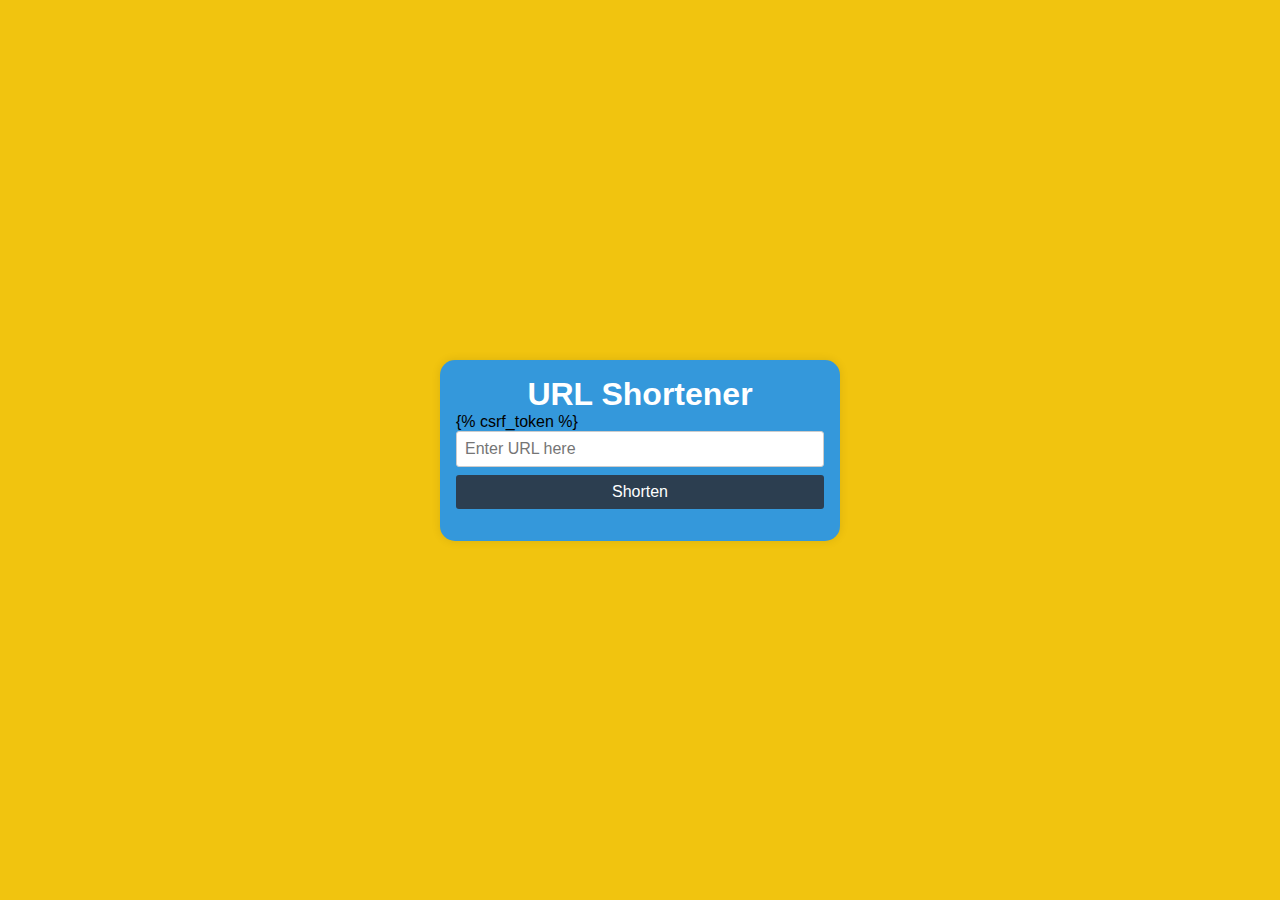
<file: shortener/templates/shortener/index.html>
<!DOCTYPE html>
<html>
<head>
  <title>URL Shortener</title>
  <script src="https://code.jquery.com/jquery-3.1.1.min.js"></script>
  <style>
    * {
      box-sizing: border-box;
      margin: 0;
      padding: 0;
    }

    body {
      display: flex;
      justify-content: center;
      align-items: center;
      min-height: 100vh;
      font-family: "Lato", sans-serif;
      background-color: #f1c40f; /* Yellow background */
      min-height: 100vh;
    }

    .container {
      max-width: 400px;
      width: 100%;
      padding: 1rem;
      background-color: #3498db; /* Blue background */
      box-shadow: 0 0 10px rgba(0, 0, 0, 0.1);
      border-radius: 15px;
    }

    h1 {
      text-align: center;
      margin-top: 0;
      color: #fff; /* White text color */
    }

    form {
      margin-bottom: 1rem;
    }

    input[type="text"] {
      width: 100%;
      padding: 0.5rem;
      border: 1px solid #ccc;
      border-radius: 3px;
      font-size: 16px;
      margin-bottom: 0.5rem;
    }

    button[type="submit"] {
      display: block;
      width: 100%;
      padding: 0.5rem;
      border: none;
      border-radius: 3px;
      background-color: #2c3e50; /* Dark blue background */
      color: #fff; /* White text color */
      font-size: 16px;
      cursor: pointer;
    }

    .result {
      text-align: center;
      color: #fff; /* White text color */
    }

    .short-url {
      display: inline-block;
      padding: 0.5rem;
      background-color: #2c3e50; /* Dark blue background */
      color: #fff; /* White text color */
      font-size: 16px;
      text-decoration: none;
    }

    .footer {
      position: absolute;
      bottom: 0;
      left: 0;
      text-align: center;
      background: #c9cfe8;
      margin-top: auto;
      width: 100vw;
      margin-inline: 0;
      overflow: hidden;
      padding: 5px;
    }
  </style>
</head>
<body>
  <div class="container">
    <h1>URL Shortener</h1>
    <form id="shorten-form">
      {% csrf_token %}
      <input type="text" name="link" id="link" placeholder="Enter URL here">
      <button type="submit">Shorten</button>
    </form>
  
    <div class="result" id="result-section">
      <!-- The shortened URL will be displayed here -->
    </div>
  </div>

  <script>
    $(document).on('submit', '#shorten-form', function(e) {
      e.preventDefault();

      $.ajax({
        type: 'POST',
        url: '/create/',
        data: {
          link: $('#link').val(),
          csrfmiddlewaretoken: $('input[name=csrfmiddlewaretoken]').val(),
        },
        success: function(data) {
          const baseUrl = 'http://localhost:8000/';
          const shortUrl = baseUrl + data;
          $('#result-section').html(`<h2>Your shortened URL:</h2><a class="short-url" href="${shortUrl}" target="_blank">${shortUrl}</a>`);
          $('#link').val('');
        }
      });
    });
  </script>
</body>
</html>
</file>
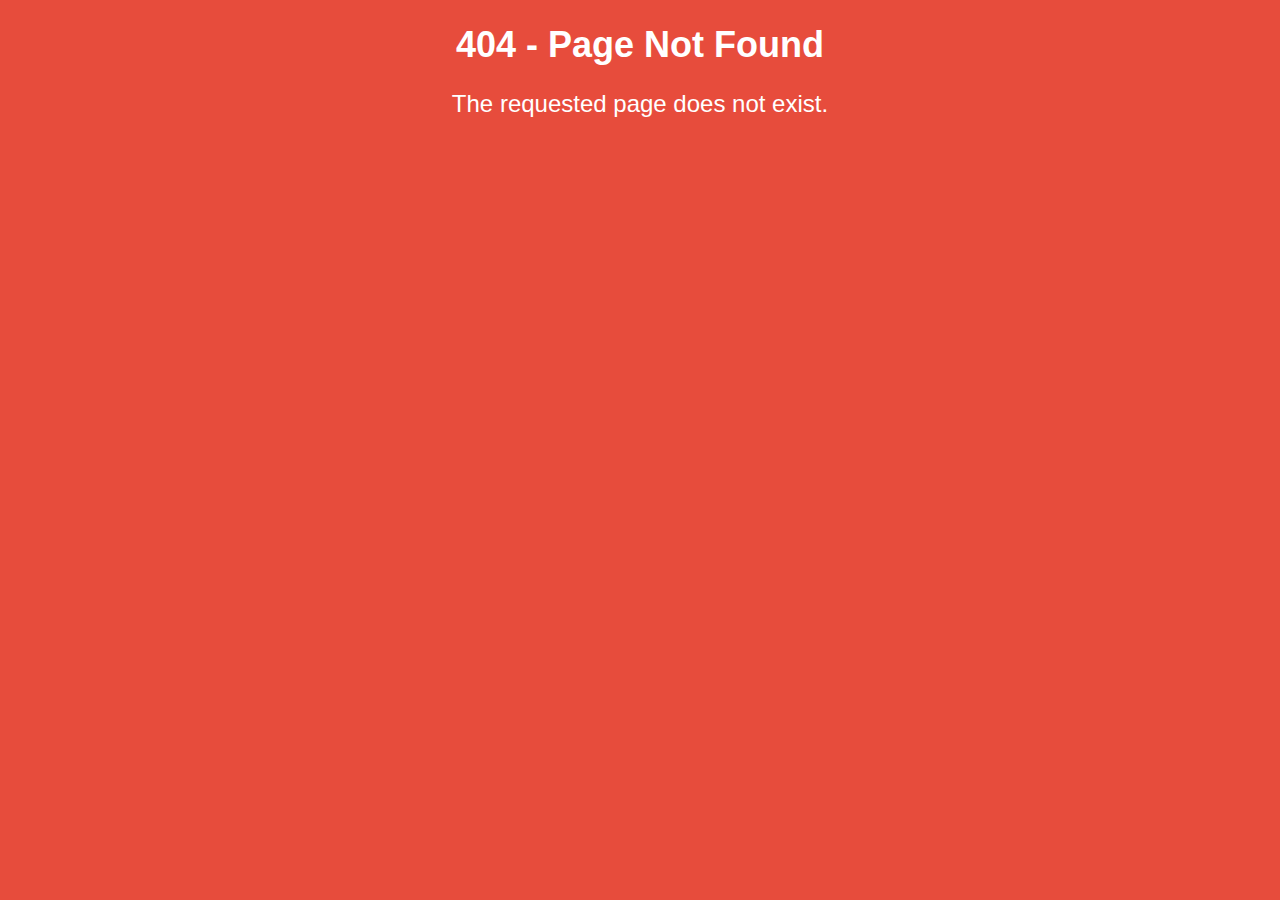
<file: shortener/templates/shortener/url_not_found.html>
<!DOCTYPE html>
<html lang="en">
<head>
    <meta charset="UTF-8">
    <title>Page Not Found</title>
    <style>
        body {
            background-color: #e74c3c;
            color: #fff;
            font-family: Arial, sans-serif;
            text-align: center;
        }

        h1 {
            font-size: 36px;
        }

        p {
            font-size: 24px;
        }
    </style>
</head>
<body>
    <h1>404 - Page Not Found</h1>
    <p>The requested page does not exist.</p>
</body>
</html>
</file>
